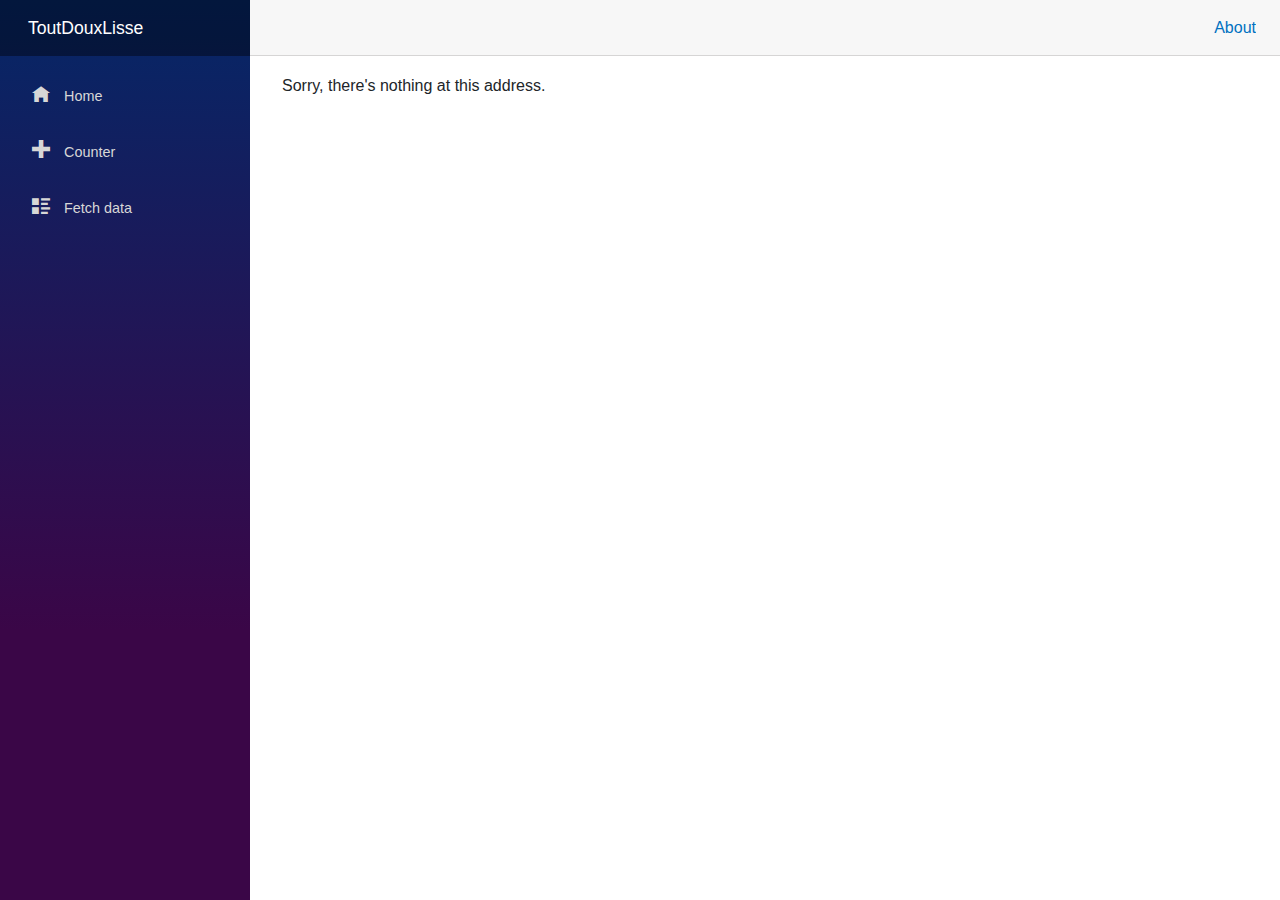
<file: wwwroot/index.html>
<!DOCTYPE html>
<html lang="en">

<head>
    <meta charset="utf-8" />
    <meta name="viewport" content="width=device-width, initial-scale=1.0, maximum-scale=1.0, user-scalable=no" />
    <title>ToutDouxLisse</title>
    <base href="/" />
    <link href="css/bootstrap/bootstrap.min.css" rel="stylesheet" />
    <link href="css/app.css" rel="stylesheet" />
    <link href="ToutDouxLisse.styles.css" rel="stylesheet" />
    <link href="manifest.json" rel="manifest" />
    <link rel="apple-touch-icon" sizes="512x512" href="icon-512.png" />
    <link rel="apple-touch-icon" sizes="192x192" href="icon-192.png" />
</head>

<body>
    <div id="app">Loading...</div>

    <div id="blazor-error-ui">
        An unhandled error has occurred.
        <a href="" class="reload">Reload</a>
        <a class="dismiss">🗙</a>
    </div>
    <script src="_framework/blazor.webassembly.js"></script>
    <script>navigator.serviceWorker.register('service-worker.js');</script>
</body>

</html>
</file>
<file: wwwroot/css/app.css>
﻿@import url('open-iconic/font/css/open-iconic-bootstrap.min.css');

html, body {
    font-family: 'Helvetica Neue', Helvetica, Arial, sans-serif;
}

h1:focus {
    outline: none;
}

a, .btn-link {
    color: #0071c1;
}

.btn-primary {
    color: #fff;
    background-color: #1b6ec2;
    border-color: #1861ac;
}

.content {
    padding-top: 1.1rem;
}

.valid.modified:not([type=checkbox]) {
    outline: 1px solid #26b050;
}

.invalid {
    outline: 1px solid red;
}

.validation-message {
    color: red;
}

#blazor-error-ui {
    background: lightyellow;
    bottom: 0;
    box-shadow: 0 -1px 2px rgba(0, 0, 0, 0.2);
    display: none;
    left: 0;
    padding: 0.6rem 1.25rem 0.7rem 1.25rem;
    position: fixed;
    width: 100%;
    z-index: 1000;
}

    #blazor-error-ui .dismiss {
        cursor: pointer;
        position: absolute;
        right: 0.75rem;
        top: 0.5rem;
    }

.blazor-error-boundary {
    background: url([data-uri]) no-repeat 1rem/1.8rem, #b32121;
    padding: 1rem 1rem 1rem 3.7rem;
    color: white;
}

    .blazor-error-boundary::after {
        content: "An error has occurred."
    }
</file>
